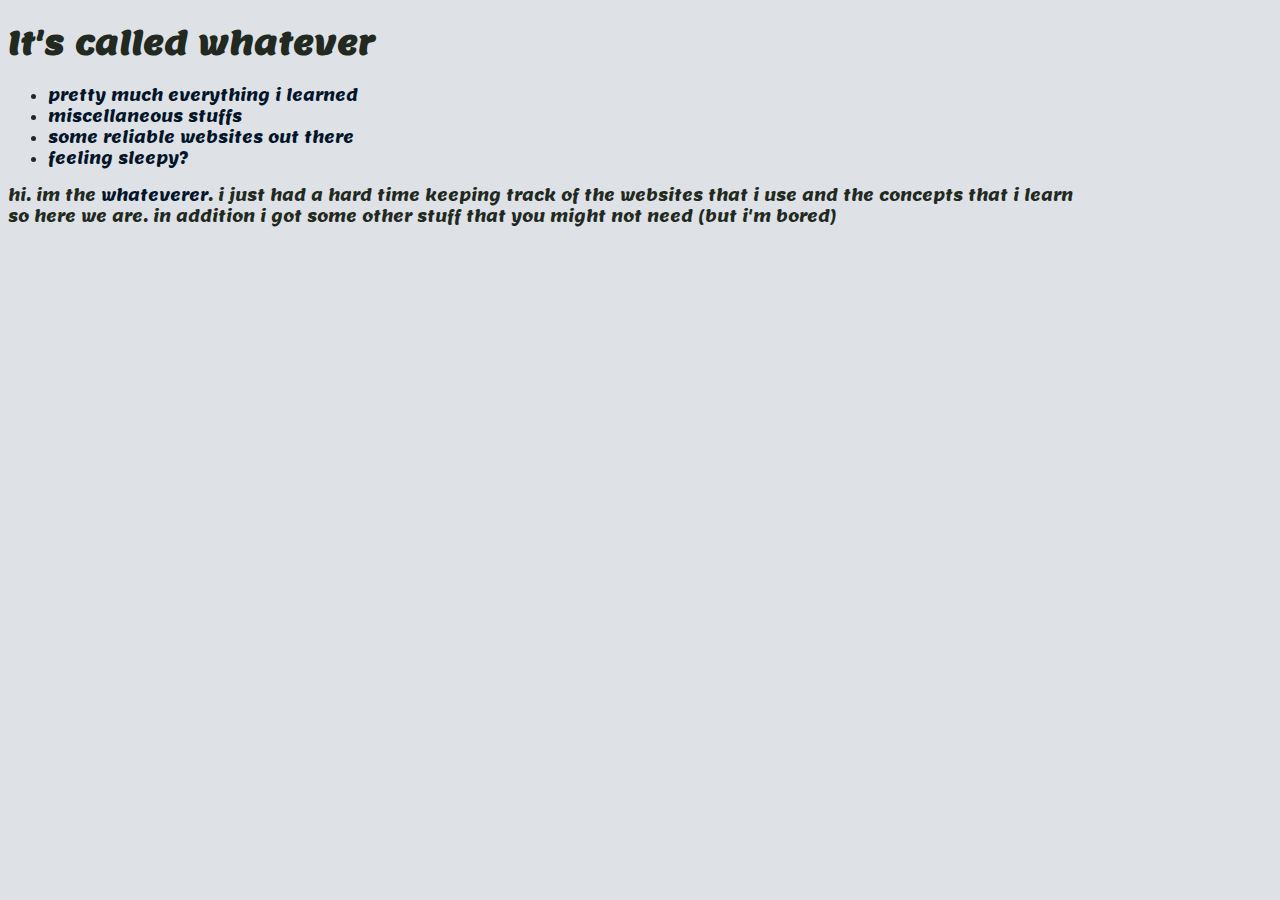
<file: index.html>
<!DOCTYPE html>
<html>
  <head>
    <meta charset="UTF-8" />
    <title>whatever</title>
    <link rel="stylesheet" href="./styling.css" />
    <link rel="preconnect" href="https://fonts.googleapis.com" />
    <link rel="preconnect" href="https://fonts.gstatic.com" crossorigin />
    <link
      href="https://fonts.googleapis.com/css2?family=Lemon&display=swap"
      rel="stylesheet"
    />
  </head>
  <body>
    <h1>It's called whatever</h1>
    <ul>
      <li>
        <a href="./sites in the site/pretty much everything i learned.html">pretty much everything i learned</a>
      </li>
      <li>
        <a href="./sites in the site/miscellaneous stuffs.html">miscellaneous stuffs</a>
      </li>

      <li>
        <a href="./sites in the site/some reliable websites out there.html">some reliable websites out there</a>
      </li>

      <li>
        <a href="./sites in the site/feeling sleepy.html">feeling sleepy?</a>
      </li>
    </ul>
    <p>
      hi. im the <a href="./sites in the site/About Me.html">whateverer</a>.
      i just had a hard time keeping track of the websites that i use and the
      concepts that i learn <br />so here we are. in addition i got some other
      stuff that you might not need (but i'm bored)
    </p>
  </body>
</html>
</file>
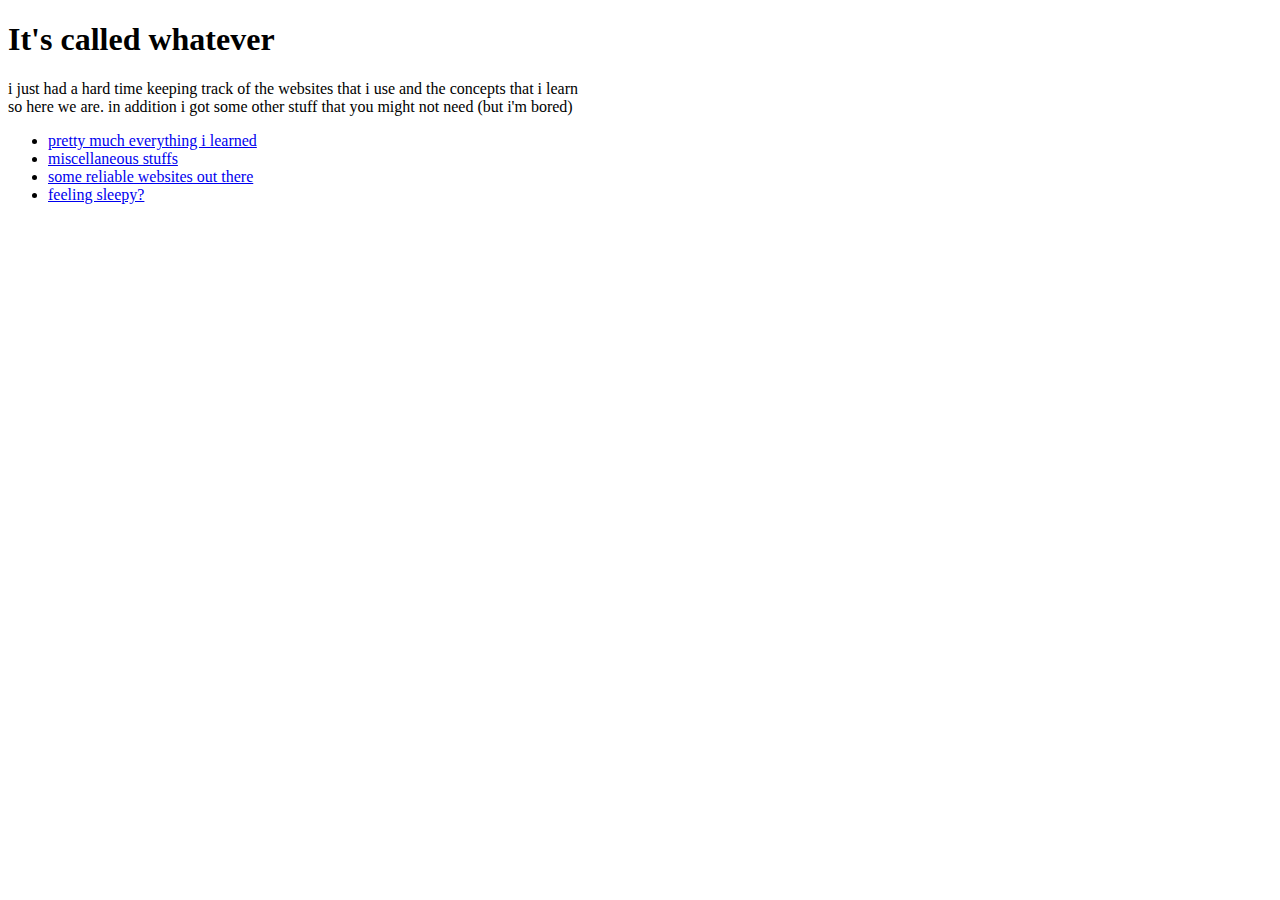
<file: fileee.html>
<!DOCTYPE html>
<html>
  <head>
    <meta charset="UTF-8" />
    <title>whatever</title>
  </head>
  <body>
    <h1>It's called whatever</h1>
    <p>
      i just had a hard time keeping track of the websites that i use and the
      concepts that i learn <br />so here we are. in addition i got some other
      stuff that you might not need (but i'm bored)
    </p>
    <ul>
      <li>
        <a href="./sites in the site/pretty much everything i learned.html">pretty much everything i learned</a>
      </li>
      <li>
        <a href="./sites in the site/miscellaneous stuffs.html">miscellaneous stuffs</a>
      </li>

      <li>
        <a href="./sites in the site/some reliable websites out there.html">some reliable websites out there</a>
      </li>

      <li>
        <a href="./sites in the site/feeling sleepy.html">feeling sleepy?</a>
      </li>
    </ul>
  </body>
</html>
</file>
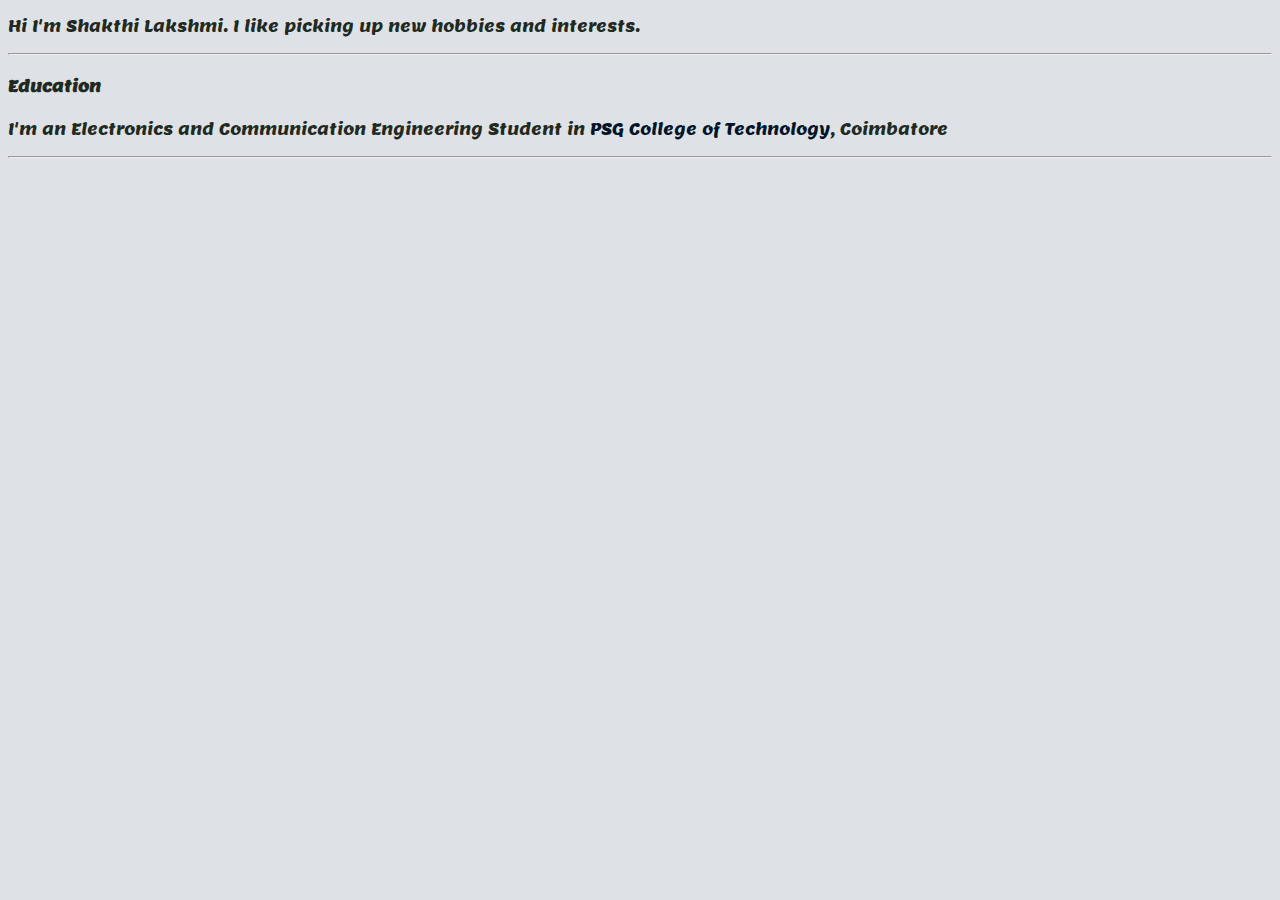
<file: sites in the site/About Me.html>
<!DOCTYPE html>
<html lang="en">
<head>
    <meta charset="UTF-8">
    <title>About Me</title>
    <link rel="stylesheet" href="../styling.css" />
    <link rel="preconnect" href="https://fonts.googleapis.com" />
    <link rel="preconnect" href="https://fonts.gstatic.com" crossorigin />
    <link
      href="https://fonts.googleapis.com/css2?family=Lemon&display=swap"
      rel="stylesheet"
    />
</head>
<body>
    <p>Hi I'm Shakthi Lakshmi. I like picking up new hobbies and interests.</p>
    <hr/>
    <h4>Education</h4>
    <p>I'm an Electronics and Communication Engineering Student in <a href="https://www.psgtech.edu/">PSG College of Technology</a>, Coimbatore</p>
    <hr/>
</body>
</html>
</file>
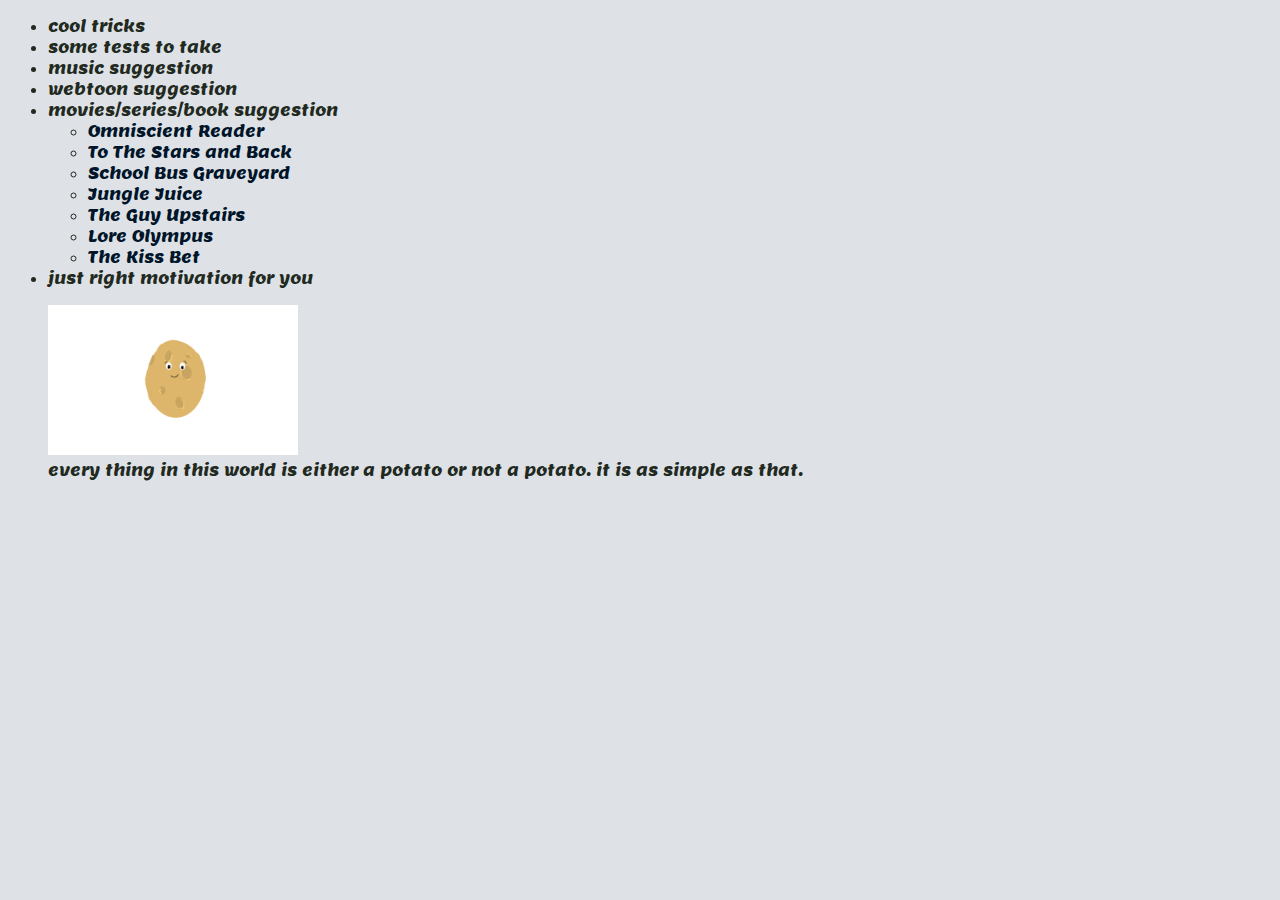
<file: sites in the site/feeling sleepy.html>
<!DOCTYPE html>
<html lang="en">
<head>
    <meta charset="UTF-8">
    <title>sleepy bruh?</title>
    <link rel="stylesheet" href="../styling.css" />
    <link rel="preconnect" href="https://fonts.googleapis.com" />
    <link rel="preconnect" href="https://fonts.gstatic.com" crossorigin />
    <link
      href="https://fonts.googleapis.com/css2?family=Lemon&display=swap"
      rel="stylesheet"
    />
</head>
<body>
    <ul>
        <li>cool tricks</li>
        <li>some tests to take</li>
        <li>music suggestion</li>
        <li>webtoon suggestion</li>
        <li>movies/series/book suggestion
        <ul>
            <li><a href="https://www.webtoons.com/en/action/omniscient-reader/list?title_no=2154">Omniscient Reader </a></li>
            <li><a href="https://www.webtoons.com/en/slice-of-life/to-the-stars-and-back/list?title_no=4047">To The Stars and Back</a></li>
            <li><a href="https://www.webtoons.com/en/thriller/school-bus-graveyard/list?title_no=2705">School Bus Graveyard</a></li>
            <li><a href="https://www.webtoons.com/en/action/jungle-juice/list?title_no=2480">Jungle Juice</a></li>
            <li><a href="https://www.webtoons.com/en/thriller/the-guy-upstairs/list?title_no=4087">The Guy Upstairs</a></li>
            <li><a href="https://www.webtoons.com/en/romance/lore-olympus/list?title_no=1320">Lore Olympus</a></li>
            <li><a href="https://www.webtoons.com/en/romance/the-kiss-bet/list?title_no=1617">The Kiss Bet</a></li>
            
          </ul></li>
        <li>
          just right motivation for you
          <p>
            <img
              src="../img for site/potatotemplate1.png"
              width="250"
              height="150"
              alt="some smiling potato"
            /><br />
            every thing in this world is either a potato or not a potato. it
            is as simple as that.
          </p>
        </li>
      </ul>
</body>
</html>
</file>
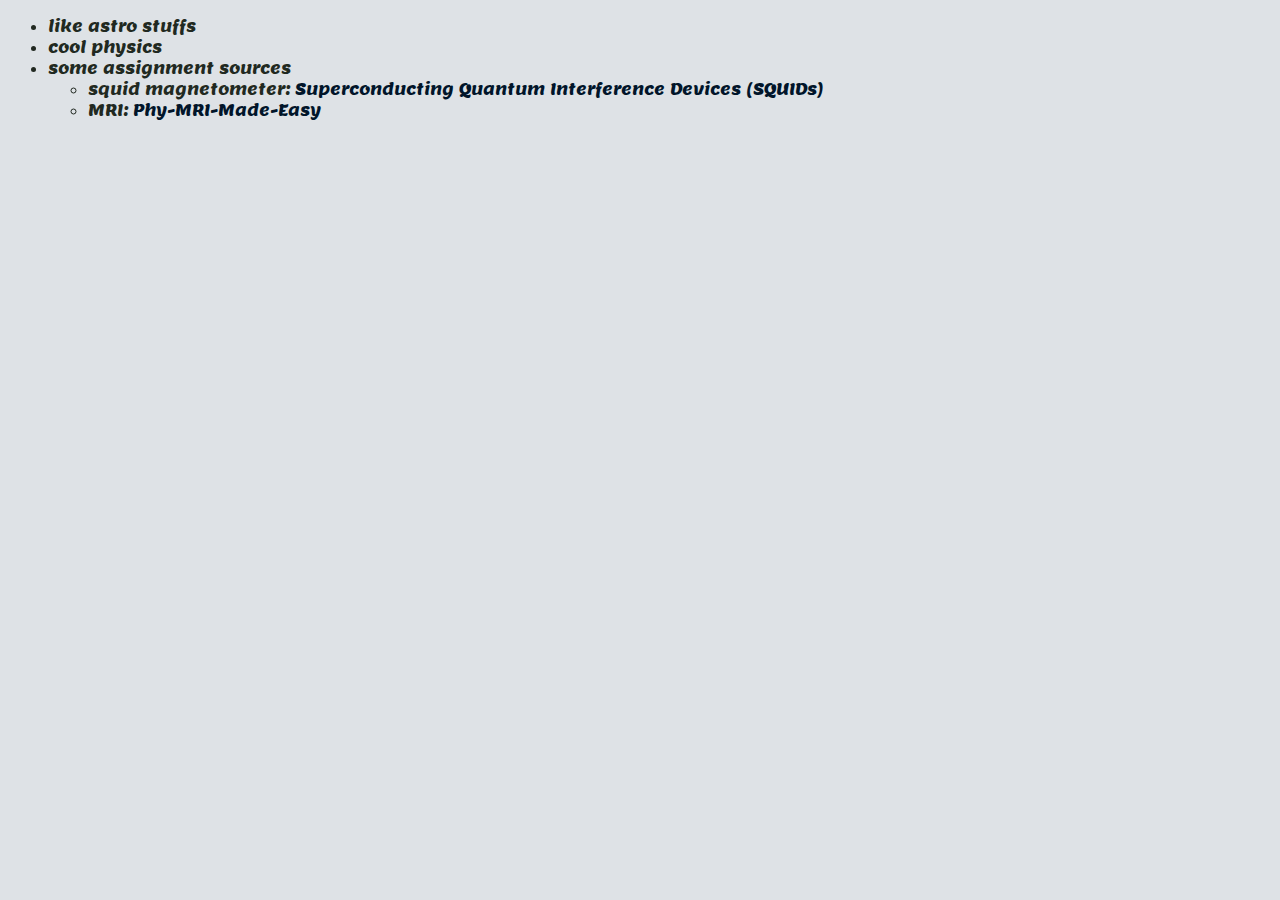
<file: sites in the site/miscellaneous stuffs.html>
<!DOCTYPE html>
<html lang="en">
<head>
    <meta charset="UTF-8">
    <title>just stuffs</title>
    <link rel="stylesheet" href="../styling.css" />
    <link rel="preconnect" href="https://fonts.googleapis.com" />
    <link rel="preconnect" href="https://fonts.gstatic.com" crossorigin />
    <link
      href="https://fonts.googleapis.com/css2?family=Lemon&display=swap"
      rel="stylesheet"
    />
</head>
<body>
    <ul>
        <li>like astro stuffs</li>
        <li>cool physics</li>
        <li>
          some assignment sources
          <ul>
            <li>
              squid magnetometer:
              <a
                href="https://physics.indiana.edu/~courses/p451/experiments/SQUID_expt.pdf"
                >Superconducting Quantum Interference Devices (SQUIDs)
              </a>
            </li>
            <li>
              MRI:
              <a
                href="https://rads.web.unc.edu/wp-content/uploads/sites/12234/2018/05/Phy-MRI-Made-Easy.pdf"
                >Phy-MRI-Made-Easy
              </a>
            </li>
          </ul>
        </li>
      </ul>
</body>
</html>
</file>
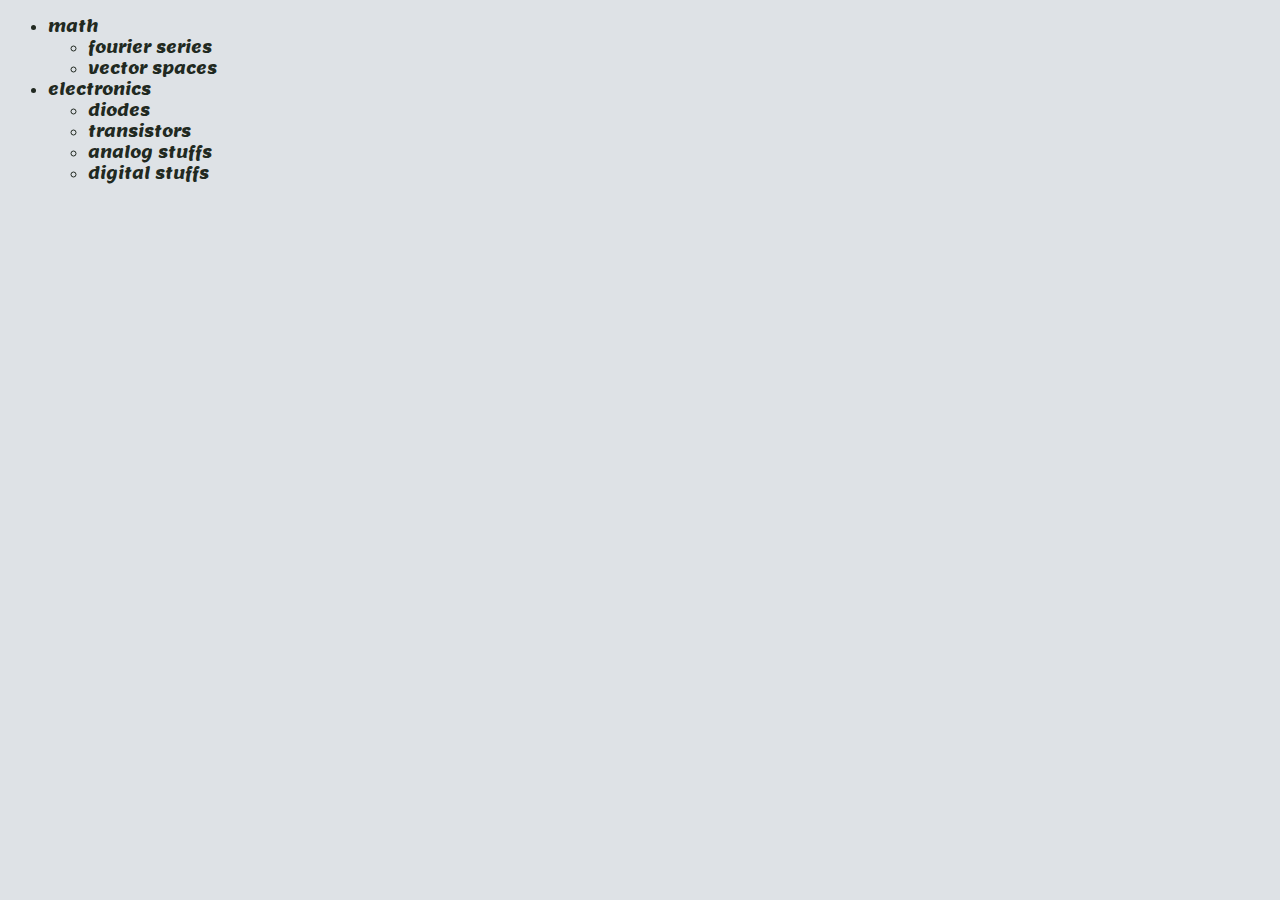
<file: sites in the site/pretty much everything i learned.html>
<!DOCTYPE html>
<html lang="en">
<head>
    <meta charset="UTF-8">
    <title>everything i know</title>
    <link rel="stylesheet" href="../styling.css" />
    <link rel="preconnect" href="https://fonts.googleapis.com" />
    <link rel="preconnect" href="https://fonts.gstatic.com" crossorigin />
    <link
      href="https://fonts.googleapis.com/css2?family=Lemon&display=swap"
      rel="stylesheet"
    />
</head>
<body>
    <ul>
        <li>math</li>
        <ul>
          <li>fourier series</li>
          <li>vector spaces</li>
        </ul>
        <li>
          electronics
          <ul>
            <li>diodes</li>
            <li>transistors</li>
            <li>analog stuffs</li>
            <li>digital stuffs</li>
          </ul>
        </li>
      </ul>
</body>
</html>
</file>
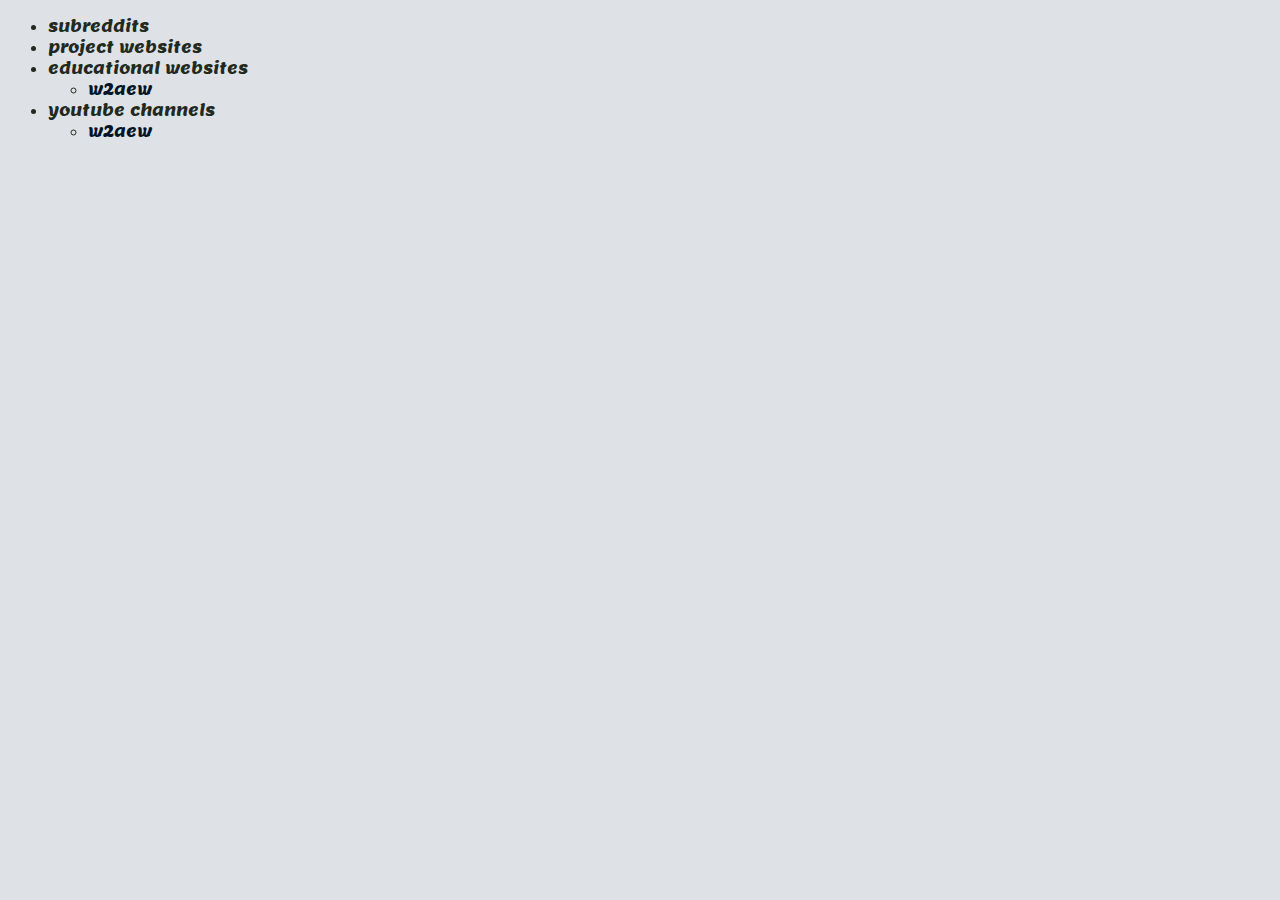
<file: sites in the site/some reliable websites out there.html>
<!DOCTYPE html>
<html lang="en">
<head>
    <meta charset="UTF-8">
    <title>get your sites</title>
    <link rel="stylesheet" href="../styling.css" />
    <link rel="preconnect" href="https://fonts.googleapis.com" />
    <link rel="preconnect" href="https://fonts.gstatic.com" crossorigin />
    <link
      href="https://fonts.googleapis.com/css2?family=Lemon&display=swap"
      rel="stylesheet"
    />
</head>
<body>
    <ul>
        <li>subreddits</li>
        <li>project websites</li>
        <li>educational websites
            <ul><li><a href=https://www.qsl.net/w/w2aew//youtube/>w2aew</a></li></ul>
        </li>
        <li>youtube channels
            <ul><li><a href=https://youtube.com/@w2aew?si=k1-VR-l_irw3fxCv>w2aew</a></li></ul>
        </li>
      </ul>
</body>
</html>
</file>
<file: styling.css>
html {
  background-color:#DEE2E6;
  font-family: "Lemon", Cambria;
  font-weight: 500;
  color:#212921;
}
a {
	color: #01152a;
  position: relative;
  text-decoration: none;
}
a::before {
  content: '';
  position: absolute;
  width: 100%;
  height: 4px;
  border-radius: 4px;
  background-color: #01152a;
  bottom: 0;
  left: 0;
  transform-origin: right;
  transform: scaleX(0);
  transition: transform .6s ease-in-out;
}
a:hover::before {
  transform-origin: left;
  transform: scaleX(1);
}
</file>
